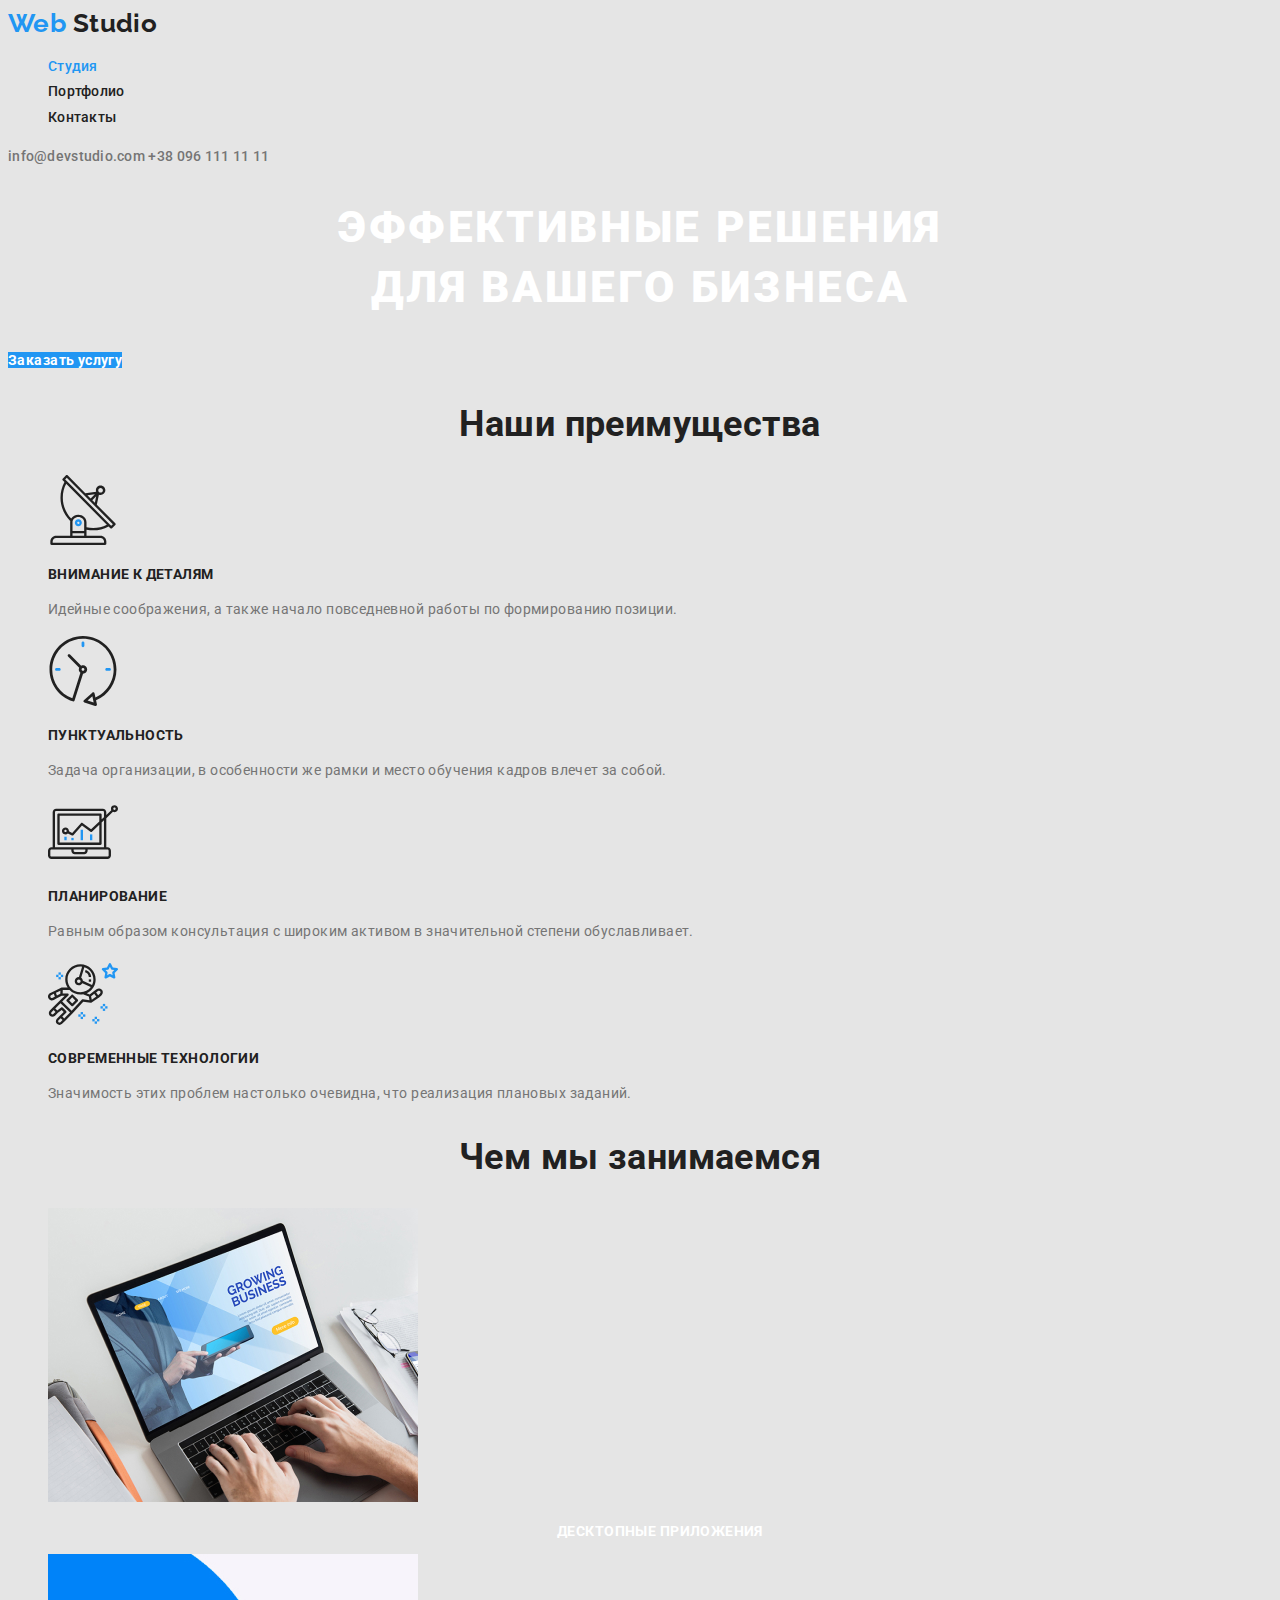
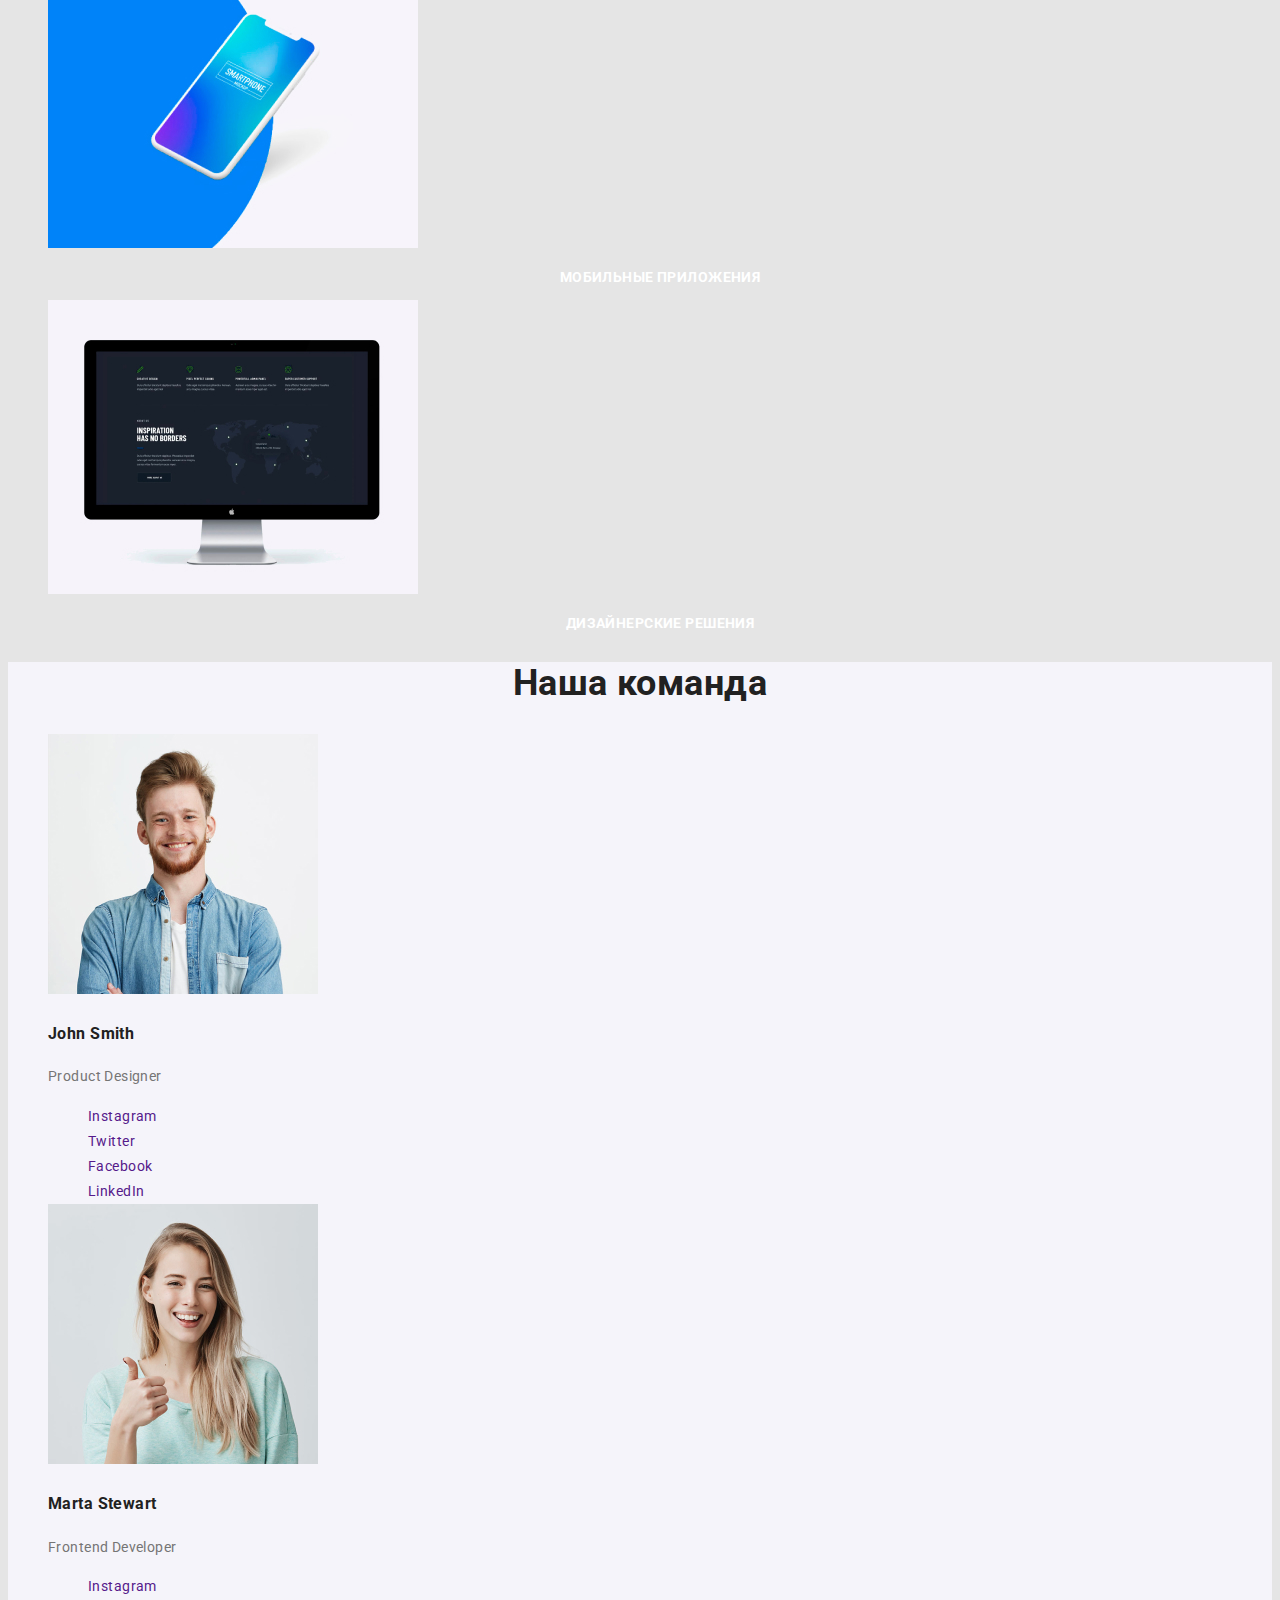
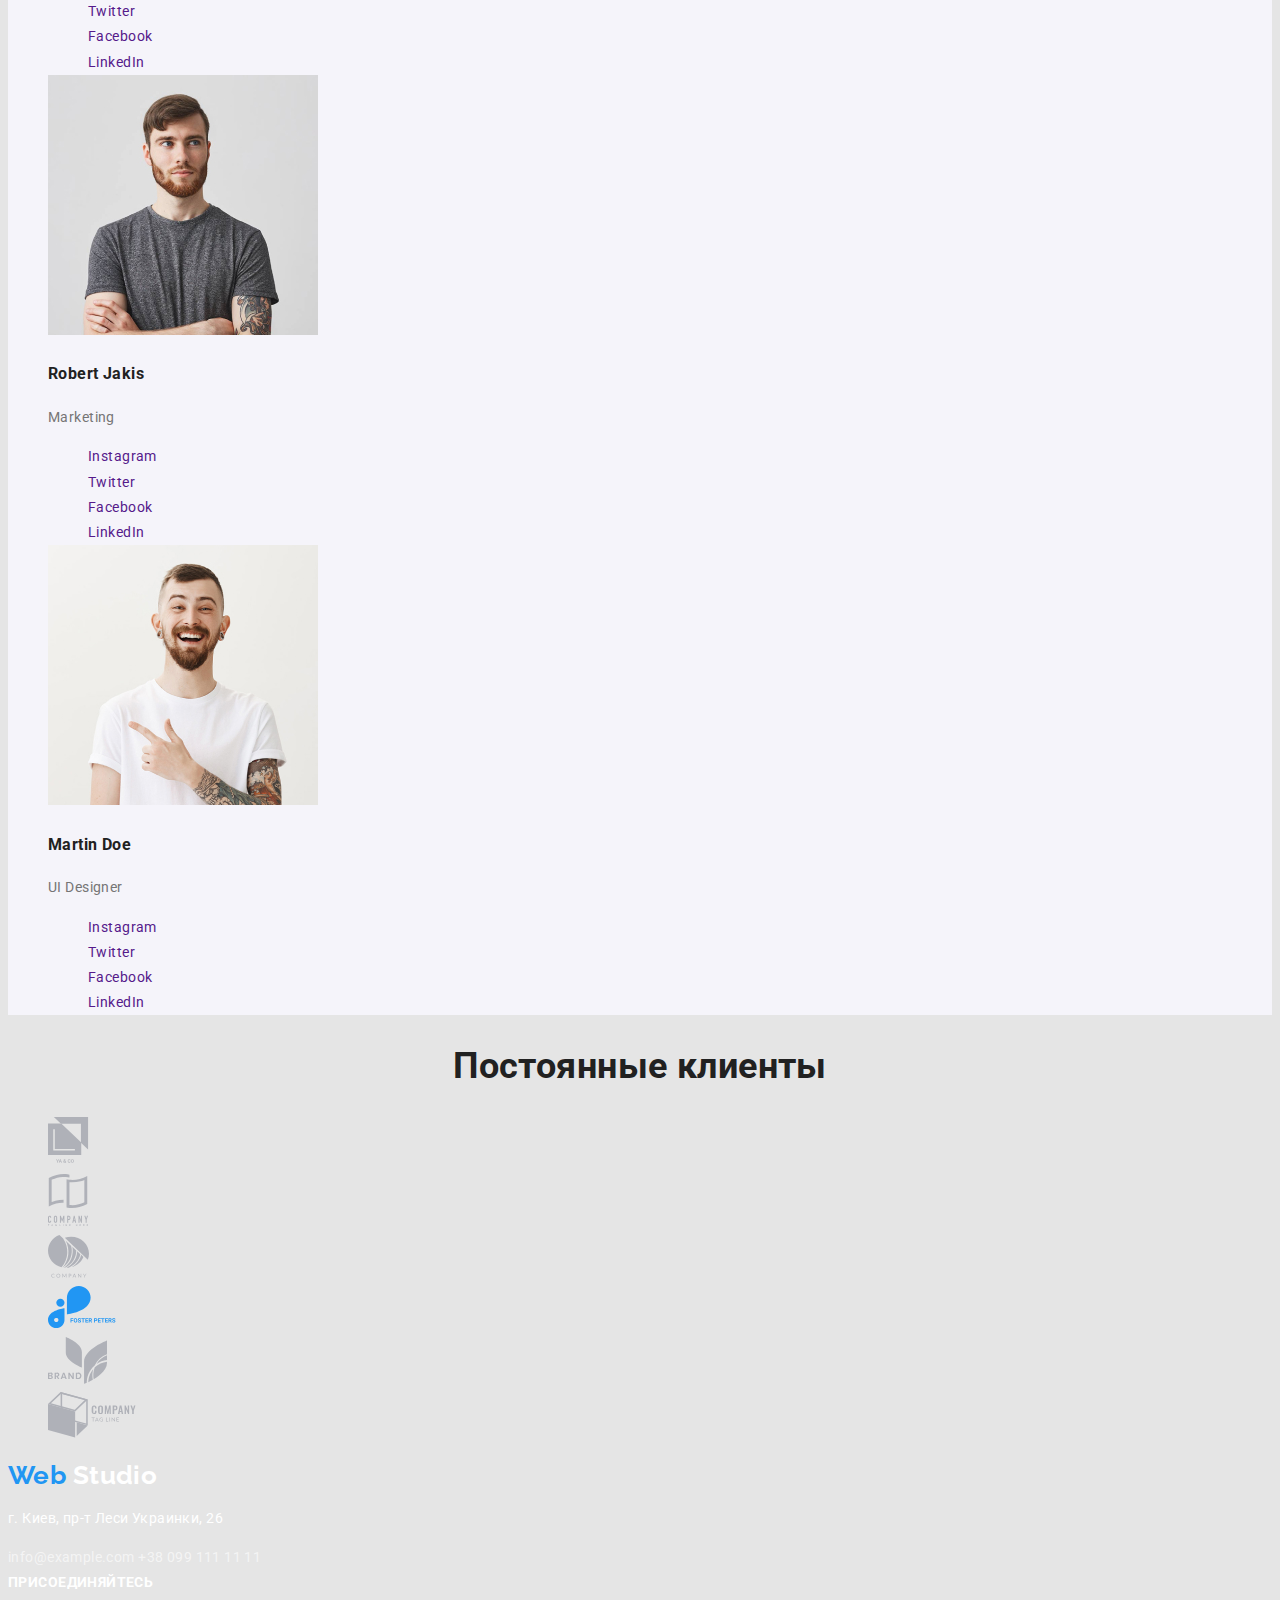
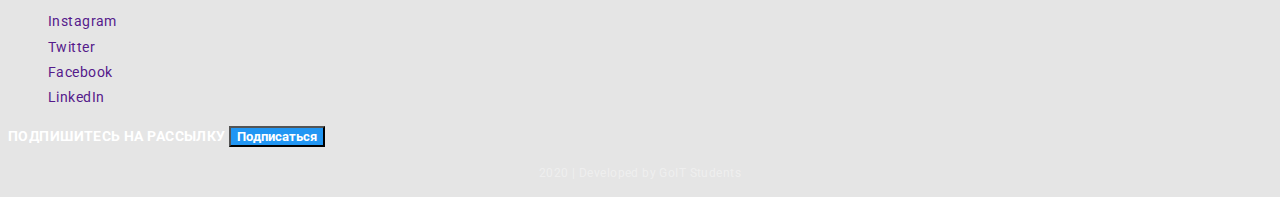
<file: index.html>
<!DOCTYPE html>
<html lang="ru">
  <head>
    <meta charset="UTF-8" />
    <meta name="viewport" content="width=device-width, initial-scale=1.0" />
    <title>Web Studio</title>
    <link
      href="https://fonts.googleapis.com/css2?family=Raleway:wght@700&family=Roboto:wght@400;500;700;900&display=swap"
      rel="stylesheet"
    />
    <link rel="stylesheet" href="./css/styles.css" />
  </head>
  <body>
    <!--Меню и навигация-->
    <header class="page-header">
      <nav>
        <a href="./index.html" lang="en" class="logo"
          >Web <span class="logo-black">Studio</span>
        </a>
        <ul class="site-nav">
          <li><a href="" class="link current">Студия</a></li>
          <li><a href="./portfolio.html" class="link">Портфолио</a></li>
          <li><a href="" class="link">Контакты</a></li>
        </ul>
        <address class="contacts">
          <a href="mailto:info@devstudio.com">info@devstudio.com</a>
          <a href="tel:+380961111111">+38 096 111 11 11</a>
        </address>
      </nav>
    </header>
    <!--Основной контент-->
    <main>
      <div>
        <section class="hero">
          <h1 class="hero-title">
            Эффективные решения<br />
            для вашего бизнеса
          </h1>
          <a href="" class="button">Заказать услугу</a>
        </section>
      </div>

      <!--Наши преимущества-->
      <section class="section">
        <h2 class="section-title">Наши преимущества</h2>
        <ul class="feature-list">
          <li>
            <img src="./image/antenna.svg" alt="антена" width="70" />
            <h3 class="title">Внимание к деталям</h3>
            <p>
              Идейные соображения, а также начало повседневной работы по
              формированию позиции.
            </p>
          </li>
          <li>
            <img src="./image/clock.svg" alt="часы" width="70" />
            <h3 class="title">Пунктуальность</h3>
            <p>
              Задача организации, в особенности же рамки и место обучения кадров
              влечет за собой.
            </p>
          </li>
          <li>
            <img src="./image/diagram.svg" alt="диаграмма" width="70" />
            <h3 class="title">Планирование</h3>
            <p>
              Равным образом консультация с широким активом в значительной
              степени обуславливает.
            </p>
          </li>
          <li>
            <img src="./image/astronaut.svg" alt="астронавт" width="70" />
            <h3 class="title">Современные технологии</h3>
            <p>
              Значимость этих проблем настолько очевидна, что реализация
              плановых заданий.
            </p>
          </li>
        </ul>
      </section>

      <!--Чем мы занимаемся-->
      <section class="section">
        <h2 class="section-title">Чем мы занимаемся</h2>
        <ul class="product-list">
          <li>
            <a href="">
              <img src="./image/desctop.jpg" alt="ноутбук" width="370" />
              <h3 class="title">Десктопные приложения</h3>
            </a>
          </li>
          <li>
            <a href="">
              <img src="./image/phone.jpg" alt="телефон" width="370" />
              <h3 class="title">Мобильные приложения</h3>
            </a>
          </li>
          <li>
            <a href="">
              <img src="./image/screen.jpg" alt="монитор" width="370" />
              <h3 class="title">Дизайнерские решения</h3>
            </a>
          </li>
        </ul>
      </section>

      <!--Наша команда-->
      <section class="section-team">
        <h2 class="section-title">Наша команда</h2>
        <ul>
          <li>
            <a href=""
              ><img src="./image/foto-john.jpg" alt="фото джона" width="270" />
            </a>
            <h3 class="team-name">John Smith</h3>
            <p>Product Designer</p>
            <ul class="social-list">
              <li>
                <a href="" aria-label="Ссылка на Instagram" class="link"
                  >Instagram</a
                >
              </li>
              <li>
                <a href="" aria-label="Ссылка на Twitter" class="link"
                  >Twitter</a
                >
              </li>
              <li>
                <a href="" aria-label="Ссылка на Facebook" class="link"
                  >Facebook</a
                >
              </li>
              <li>
                <a href="" aria-label="Ссылка на LinkedIn" class="link"
                  >LinkedIn</a
                >
              </li>
            </ul>
          </li>
          <li>
            <a href=""
              ><img src="./image/foto-marta.jpg" alt="фото марты" width="270"
            /></a>
            <h3 class="team-name">Marta Stewart</h3>
            <p>Frontend Developer</p>
            <ul class="social-list">
              <li>
                <a href="" aria-label="Ссылка на Instagram" class="link"
                  >Instagram</a
                >
              </li>
              <li>
                <a href="" aria-label="Ссылка на Twitter" class="link"
                  >Twitter</a
                >
              </li>
              <li>
                <a href="" aria-label="Ссылка на Facebook" class="link"
                  >Facebook</a
                >
              </li>
              <li>
                <a href="" aria-label="Ссылка на LinkedIn" class="link"
                  >LinkedIn</a
                >
              </li>
            </ul>
          </li>
          <li>
            <a href=""
              ><img
                src="./image/foto-robert.jpg"
                alt="фото роберта"
                width="270"
            /></a>
            <h3 class="team-name">Robert Jakis</h3>
            <p>Marketing</p>
            <ul class="social-list">
              <li>
                <a href="" aria-label="Ссылка на Instagram" class="link"
                  >Instagram</a
                >
              </li>
              <li>
                <a href="" aria-label="Ссылка на Twitter" class="link"
                  >Twitter</a
                >
              </li>
              <li>
                <a href="" aria-label="Ссылка на Facebook" class="link"
                  >Facebook</a
                >
              </li>
              <li>
                <a href="" aria-label="Ссылка на LinkedIn" class="link"
                  >LinkedIn</a
                >
              </li>
            </ul>
          </li>
          <li>
            <a href=""
              ><img
                src="./image/foto-martin.jpg"
                alt="фото мартина"
                width="270"
            /></a>
            <h3 class="team-name">Martin Doe</h3>
            <p>UI Designer</p>
            <ul class="social-list">
              <li>
                <a href="" aria-label="Ссылка на Instagram" class="link"
                  >Instagram</a
                >
              </li>
              <li>
                <a href="" aria-label="Ссылка на Twitter" class="link"
                  >Twitter</a
                >
              </li>
              <li>
                <a href="" aria-label="Ссылка на Facebook" class="link"
                  >Facebook</a
                >
              </li>
              <li>
                <a href="" aria-label="Ссылка на LinkedIn" class="link"
                  >LinkedIn</a
                >
              </li>
            </ul>
          </li>
        </ul>
      </section>

      <!--Постоянные клиенты-->
      <section class="section">
        <h2 class="section-title">Постоянные клиенты</h2>
        <ul>
          <li>
            <a href="">
              <img src="./image/logo.svg" alt="logo" width="44" />
            </a>
          </li>
          <li>
            <a href="">
              <img src="./image/logo2.svg" alt="logo2" width="40" />
            </a>
          </li>
          <li>
            <a href="">
              <img src="./image/logo3.svg" alt="logo3" width="41" />
            </a>
          </li>
          <li>
            <a href="">
              <img src="./image/logo4.svg" alt="logo4" width="80" />
            </a>
          </li>
          <li>
            <a href="">
              <img src="./image/logo5.svg" alt="logo5" width="59" />
            </a>
          </li>
          <li>
            <a href="">
              <img src="./image/logo6.svg" alt="logo6" width="88" />
            </a>
          </li>
        </ul>
      </section>
    </main>

    <!--Подвал-->
    <footer>
      <div>
        <a href="./index.html" lang="en" class="logo"
          >Web <span class="logo-white">Studio</span></a
        >
        <address class="footer-contacts">
          <p>г. Киев, пр-т Леси Украинки, 26</p>
          <a href="mailto:info@example.com">info@example.com</a>
          <a href="tel:+380991111111">+38 099 111 11 11</a>
        </address>
      </div>
      <div class="join">
        <b>присоединяйтесь</b>
        <ul class="social-list">
          <li>
            <a href="" aria-label="Ссылка на Instagram" class="link"
              >Instagram</a
            >
          </li>
          <li>
            <a href="" aria-label="Ссылка на Twitter" class="link">Twitter</a>
          </li>
          <li>
            <a href="" aria-label="Ссылка на Facebook" class="link">Facebook</a>
          </li>
          <li>
            <a href="" aria-label="Ссылка на LinkedIn" class="link">LinkedIn</a>
          </li>
        </ul>
      </div>
      <div class="subscription">
        <b>Подпишитесь на рассылку</b>
        <button class="button">Подписаться</button>
      </div>
      <p class="caption">2020 | Developed by GoIT Students</p>
    </footer>
  </body>
</html>
</file>
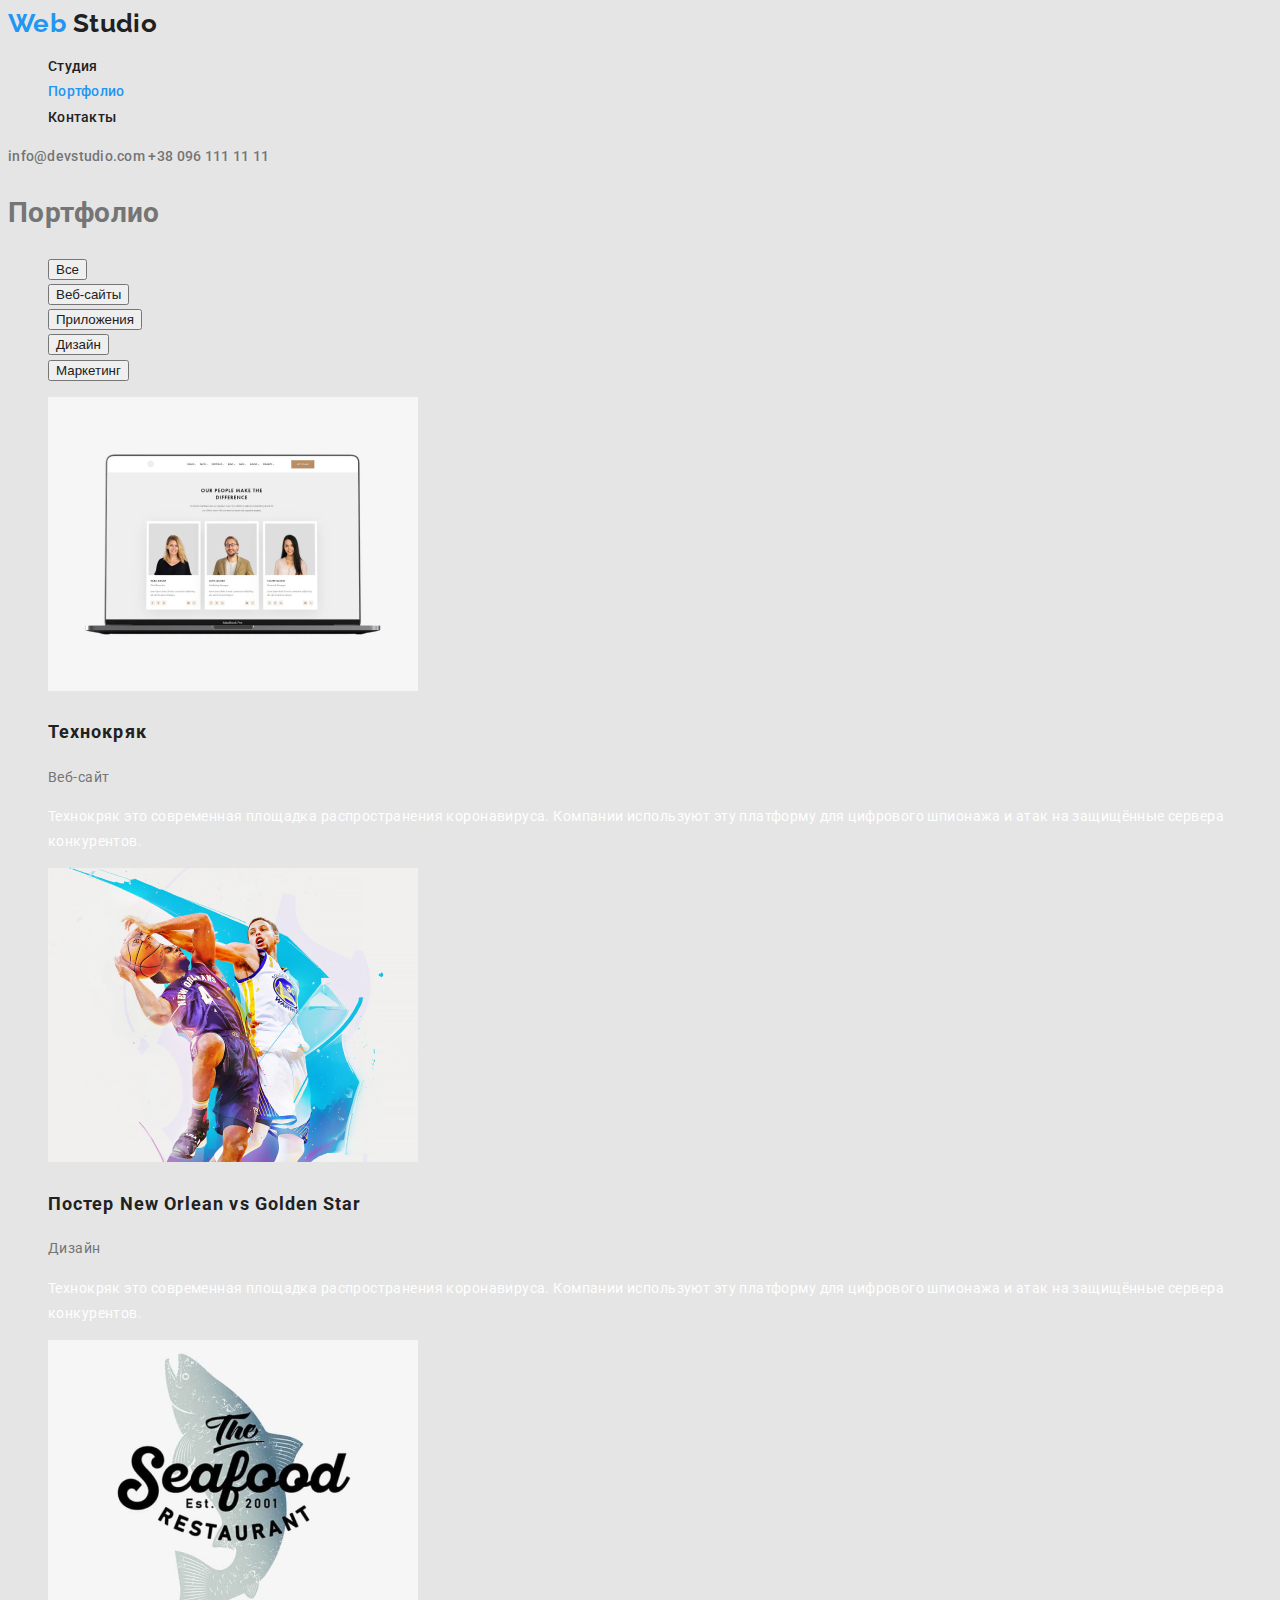
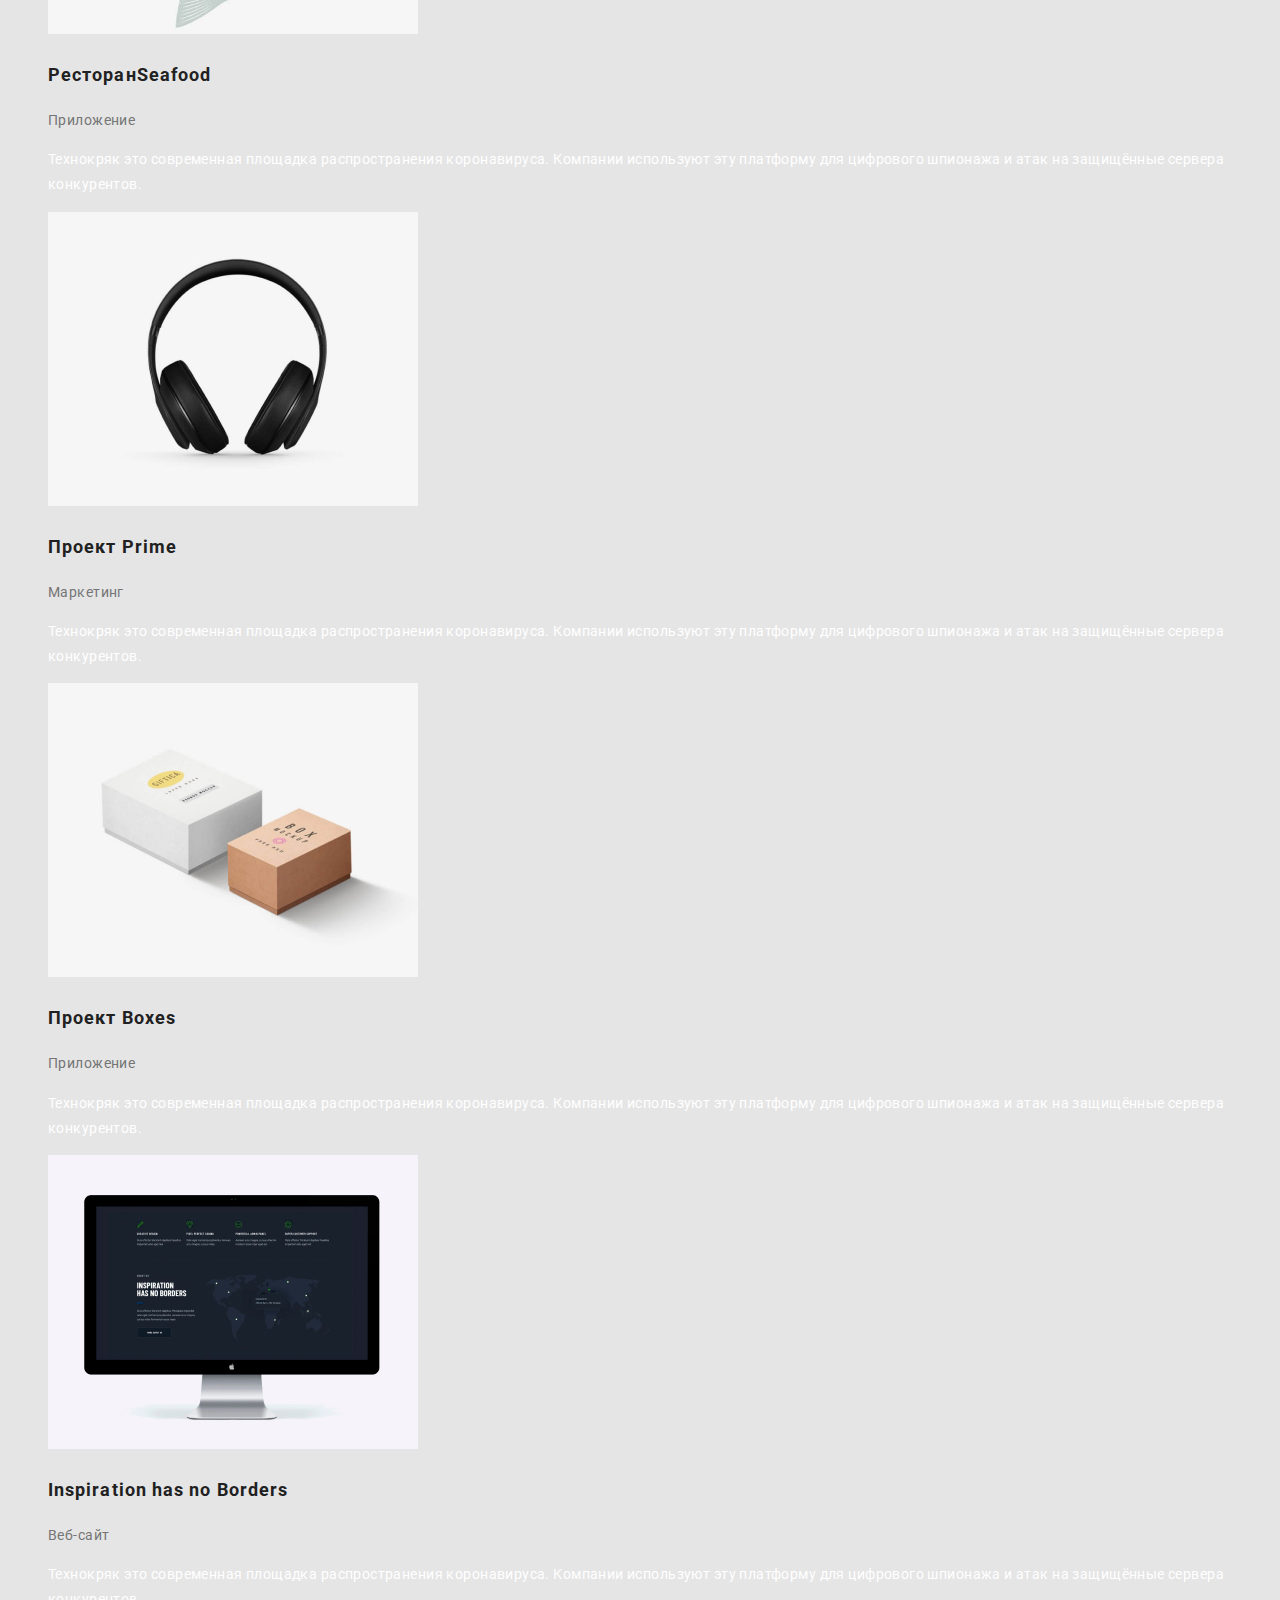
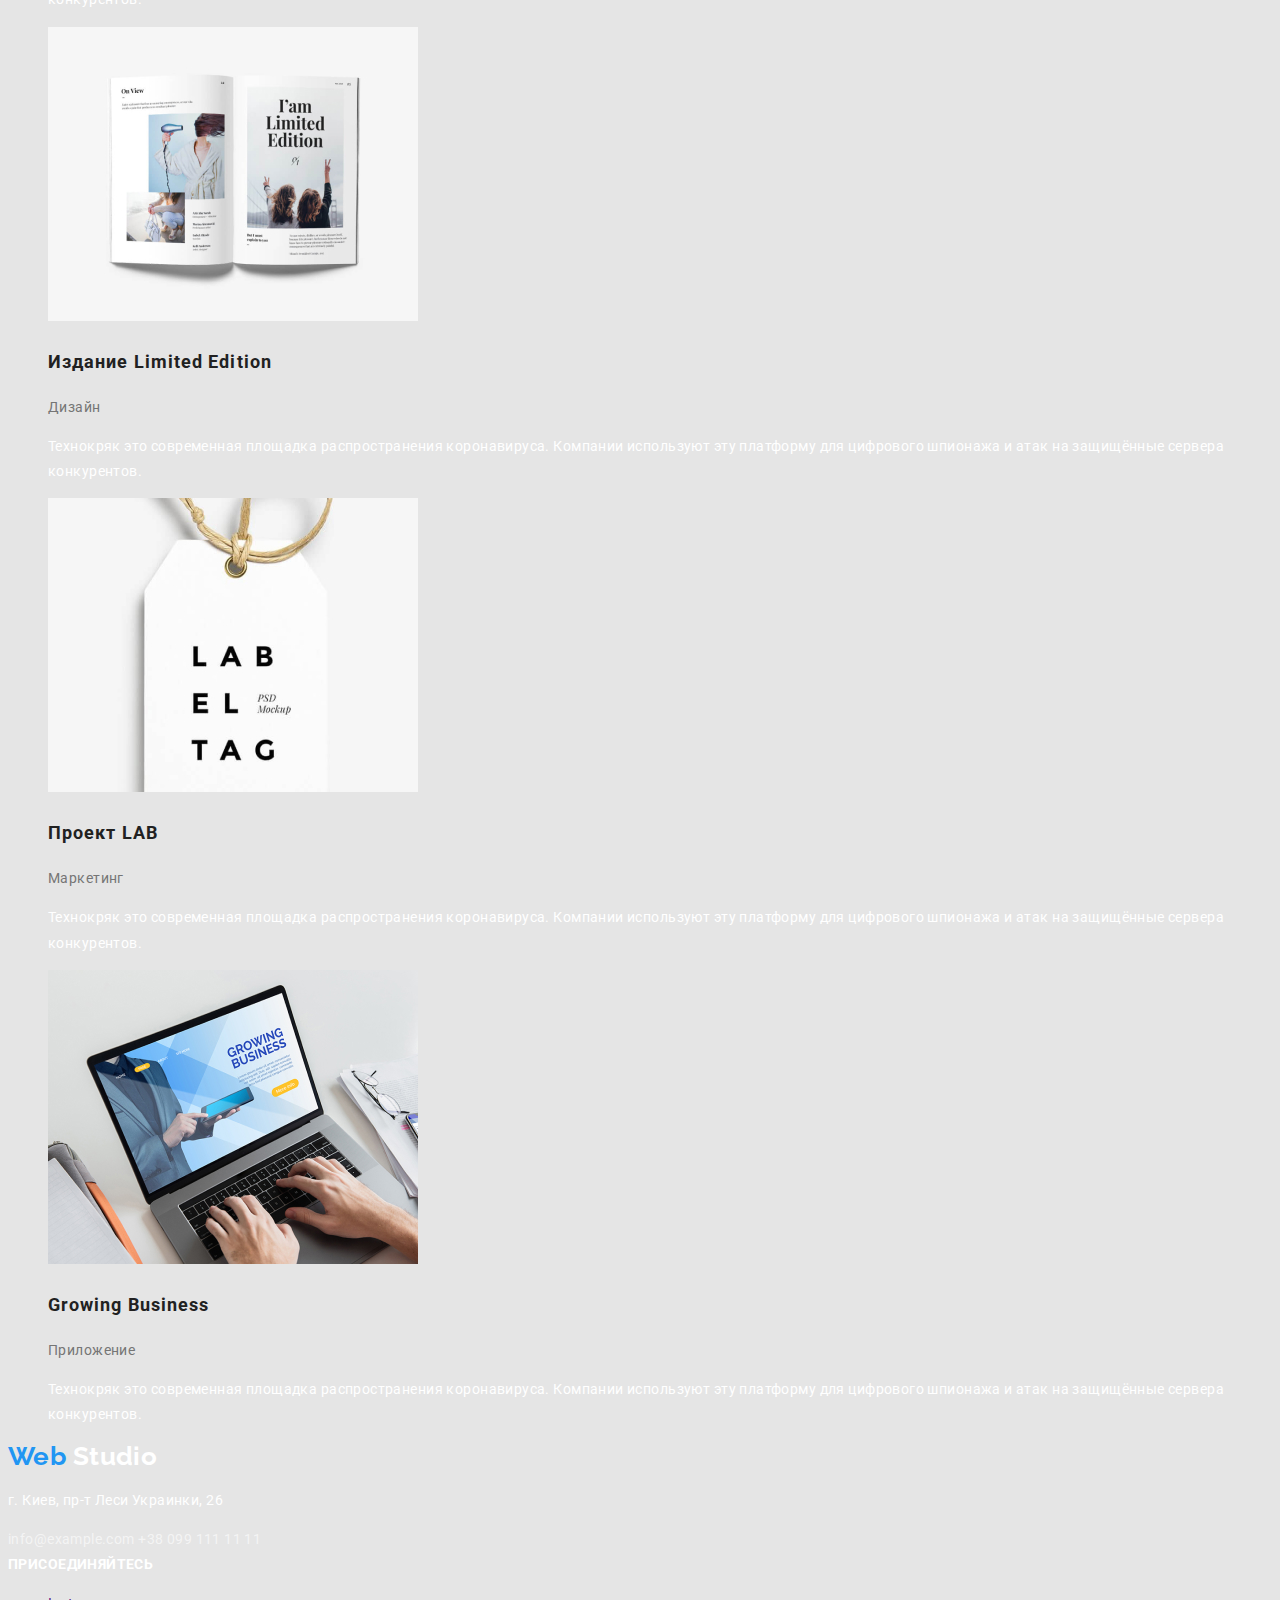
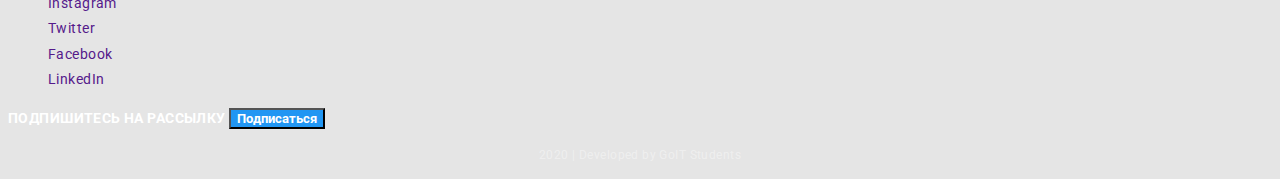
<file: portfolio.html>
<!DOCTYPE html>
<html lang="ru">
  <head>
    <meta charset="UTF-8" />
    <meta name="viewport" content="width=device-width, initial-scale=1.0" />
    <title>Portfolio</title>
    <link
      href="https://fonts.googleapis.com/css2?family=Raleway:wght@700&family=Roboto:wght@400;500;700;900&display=swap"
      rel="stylesheet"
    />
    <link rel="stylesheet" href="./css/styles.css" />
  </head>

  <body>
    <!--Меню и навигация-->
    <header class="page-header">
      <nav>
        <a href="./index.html" lang="en" class="logo"
          >Web <span class="logo-black">Studio</span>
        </a>
        <ul class="site-nav">
          <li><a href="./index.html" class="link">Студия</a></li>
          <li><a href="./portfolio.html" class="link current">Портфолио</a></li>
          <li><a href="" class="link">Контакты</a></li>
        </ul>
        <address class="contacts">
          <a href="mailto:info@devstudio.com">info@devstudio.com</a>
          <a href="tel:+380961111111">+38 096 111 11 11</a>
        </address>
      </nav>
    </header>
    <!--Основной контент-->
    <main>
      <section>
        <h1>Портфолио</h1>
        <ul class="filter">
          <li><button type="button">Все</button></li>
          <li><button type="button">Веб-сайты</button></li>
          <li><button type="button">Приложения</button></li>
          <li><button type="button">Дизайн</button></li>
          <li><button type="button">Маркетинг</button></li>
        </ul>
        <ul class="portfolio-list">
          <li>
            <a href="">
              <img src="./image/texno.jpg" alt="Ноутбук" width="370" />
              <h2 class="title">Технокряк</h2>
              <p class="link">Веб-сайт</p>
              <p class="description">
                Технокряк это современная площадка распространения коронавируса.
                Компании используют эту платформу для цифрового шпионажа и атак
                на защищённые сервера конкурентов.
              </p>
            </a>
          </li>
          <li>
            <a href="">
              <img
                src="./image/poster.jpg"
                alt="постер с баскетболистами"
                width="370"
              />
              <h2 class="title">
                Постер <span lang="en">New Orlean vs Golden Star</span>
              </h2>
              <p class="link">Дизайн</p>
              <p class="description">
                Технокряк это современная площадка распространения коронавируса.
                Компании используют эту платформу для цифрового шпионажа и атак
                на защищённые сервера конкурентов.
              </p>
            </a>
          </li>
          <li>
            <a href="">
              <img
                src="./image/restaurant.jpg"
                alt="Постер ресторана"
                width="370"
              />
              <h2 class="title">Ресторан<span lang="en">Seafood</span></h2>
              <p class="link">Приложение</p>
              <p class="description">
                Технокряк это современная площадка распространения коронавируса.
                Компании используют эту платформу для цифрового шпионажа и атак
                на защищённые сервера конкурентов.
              </p>
            </a>
          </li>
          <li>
            <a href="">
              <img src="./image/headset.jpg" alt="Наушники" width="370" />
              <h2 class="title">Проект <span lang="en">Prime</span></h2>
              <p class="link">Маркетинг</p>
              <p class="description">
                Технокряк это современная площадка распространения коронавируса.
                Компании используют эту платформу для цифрового шпионажа и атак
                на защищённые сервера конкурентов.
              </p>
            </a>
          </li>
          <li>
            <a href="">
              <img src="./image/boxes.jpg" alt="Коробки" width="370" />
              <h2 class="title">Проект <span lang="en">Boxes</span></h2>
              <p class="link">Приложение</p>
              <p class="description">
                Технокряк это современная площадка распространения коронавируса.
                Компании используют эту платформу для цифрового шпионажа и атак
                на защищённые сервера конкурентов.
              </p>
            </a>
          </li>
          <li>
            <a href="">
              <img src="./image/monitor.jpg" alt="Экран" width="370" />
              <h2 class="title" lang="en">Inspiration has no Borders</h2>
              <p class="link">Веб-сайт</p>
              <p class="description">
                Технокряк это современная площадка распространения коронавируса.
                Компании используют эту платформу для цифрового шпионажа и атак
                на защищённые сервера конкурентов.
              </p>
            </a>
          </li>
          <li>
            <a href="">
              <img src="./image/book.jpg" alt="Книга" width="370" />
              <h2 class="title">
                Издание <span lang="en">Limited Edition</span>
              </h2>
              <p class="link">Дизайн</p>
              <p class="description">
                Технокряк это современная площадка распространения коронавируса.
                Компании используют эту платформу для цифрового шпионажа и атак
                на защищённые сервера конкурентов.
              </p>
            </a>
          </li>
          <li>
            <a href="">
              <img src="./image/tag.jpg" alt="бирка" width="370" />
              <h2 class="title">Проект <span lang="en">LAB</span></h2>
              <p class="link">Маркетинг</p>
              <p class="description">
                Технокряк это современная площадка распространения коронавируса.
                Компании используют эту платформу для цифрового шпионажа и атак
                на защищённые сервера конкурентов.
              </p>
            </a>
          </li>
          <li>
            <a href="">
              <img src="./image/laptop.jpg" alt="Ноутбук" width="370" />
              <h2 class="title" lang="en">Growing Business</h2>
              <p class="link">Приложение</p>
              <p class="description">
                Технокряк это современная площадка распространения коронавируса.
                Компании используют эту платформу для цифрового шпионажа и атак
                на защищённые сервера конкурентов.
              </p>
            </a>
          </li>
        </ul>
      </section>
    </main>

    <!--Подвал-->
    <footer>
      <div>
        <a href="./index.html" lang="en" class="logo"
          >Web <span class="logo-white">Studio</span></a
        >
        <address class="footer-contacts">
          <p>г. Киев, пр-т Леси Украинки, 26</p>
          <a href="mailto:info@example.com">info@example.com</a>
          <a href="tel:+380991111111">+38 099 111 11 11</a>
        </address>
      </div>
      <div class="join">
        <b>присоединяйтесь</b>
        <ul class="social-list">
          <li>
            <a href="" aria-label="Ссылка на Instagram" class="link"
              >Instagram</a
            >
          </li>
          <li>
            <a href="" aria-label="Ссылка на Twitter" class="link">Twitter</a>
          </li>
          <li>
            <a href="" aria-label="Ссылка на Facebook" class="link">Facebook</a>
          </li>
          <li>
            <a href="" aria-label="Ссылка на LinkedIn" class="link">LinkedIn</a>
          </li>
        </ul>
      </div>
      <div class="subscription">
        <b>Подпишитесь на рассылку</b>
        <button class="button">Подписаться</button>
      </div>
      <p class="caption">2020 | Developed by GoIT Students</p>
    </footer>
  </body>
</html>
</file>
<file: css/styles.css>
/* цвет основного текста #212121; */
/* вторичный цвет #757575; */
/* цвет заголовков #FFFFFF; */
/* #2196F3; цвет кнопок, логотипа и подсветка  */
/* цвет бэкграунда #E5E5E5; */
/* цвет секций #F5F4FA; */
/* цвет подписи в футере rgba(255, 255, 255, 0.4); */

:root {
  --primary-text-color: #757575;
  --title-text-color: #212121;
  --accent-color: #2196f3;
  --primary-white-color: #ffffff;
}

body {
  color: var(--primary-text-color);
  background-color: #e5e5e5;
  font-family: Roboto, sans-serif;
  letter-spacing: 0.03em;
  font-size: 14px;
  line-height: 1.8;
}
/* Header */
.logo {
  color: var(--accent-color);
  font-family: Raleway, cursive;
  font-weight: bold;
  font-size: 26px;
  line-height: 1.2;
  text-decoration: none;
}
.logo:hover {
  color: var(--title-text-color);
}
.logo-black {
  color: var(--title-text-color);
}
.logo-white {
  color: var(--primary-white-color);
}

ul {
  list-style: none;
}
.site-nav .link {
  color: var(--title-text-color);
  font-weight: 500;
  font-size: 14px;
  line-height: 1.14;
  letter-spacing: 0.02em;
  text-decoration: none;
}
.site-nav .link:hover,
.site-nav .link:focus {
  color: var(--accent-color);
}
.site-nav .link.current {
  color: var(--accent-color);
}
.contacts a {
  color: var(--primary-text-color);
  font-family: Roboto;
  font-style: normal;
  font-weight: 500;
  font-size: 14px;
  line-height: 1.14;
  letter-spacing: 0.02em;
  text-decoration: none;
}
.contacts a:hover,
.contacts a:focus {
  color: var(--accent-color);
}
.footer-contacts p {
  color: var(--primary-white-color);
  font-style: normal;
  font-weight: 400;
}
.footer-contacts a {
  color: rgba(255, 255, 255, 0.6);
  text-decoration: none;
  font-family: Roboto;
  font-style: normal;
  font-weight: 400;
  font-size: 14px;
  line-height: 1.8;
  letter-spacing: 0.03em;
}
.footer-contacts a:hover,
.footer-contacts a:focus {
  color: var(--accent-color);
}
.hero-title {
  color: var(--primary-white-color);
  font-style: normal;
  font-weight: 900;
  font-size: 44px;
  line-height: 1.36;
  text-align: center;
  letter-spacing: 0.06em;
  text-transform: uppercase;
}
.section-title {
  color: var(--title-text-color);
  font-weight: 700;
  font-size: 36px;
  line-height: 1.17;
  text-align: center;
}
/* Наши преимущества */
.feature-list .title {
  color: var(--title-text-color);
  font-weight: 700;
  font-size: 14px;
  line-height: 1.14;
  text-transform: uppercase;
}
/* Чем мы занимаемся */
.product-list .title {
  color: var(--primary-white-color);
  font-weight: 700;
  font-size: 14px;
  line-height: 1.14;
  text-align: center;
  text-transform: uppercase;
  text-decoration: none;
}
.product-list a {
  text-decoration: none;
}
/* Наша команда */
.section-team {
  background-color: #f5f4fa;
}
.team-name {
  color: var(--title-text-color);
}
/* Добавления hover к ссылкам на соцсети */
.social-list .link:hover,
.social-list .link:focus {
  color: var(--accent-color);
}
.social-list .link {
  text-decoration: none;
}
/* footer */
.button {
  color: var(--primary-white-color);
  background-color: var(--accent-color);
  font-family: inherit;
  font-weight: 700;
  text-decoration: none;
}
.join b,
.subscription b {
  color: var(--primary-white-color);
  font-style: normal;
  font-weight: 700;
  font-size: 14px;
  line-height: 1.14;
  text-transform: uppercase;
}

.caption {
  color: rgba(255, 255, 255, 0.4);
  font-size: 12px;
  line-height: 2;
  text-align: center;
}
/* Портфолио */
.portfolio-list .title {
  color: var(--title-text-color);
  font-weight: 700;
  font-size: 18px;
  line-height: 2;
  letter-spacing: 0.06em;
}
.portfolio-list .link {
  color: var(--primary-text-color);
}
.portfolio-list a {
  text-decoration: none;
}
.description {
  color: var(--primary-white-color);
}
.filter button {
  color: var(--title-text-color);
}
.filter button:hover,
.filter button:focus {
  color: var(--primary-white-color);
  background-color: var(--accent-color);
}
</file>
